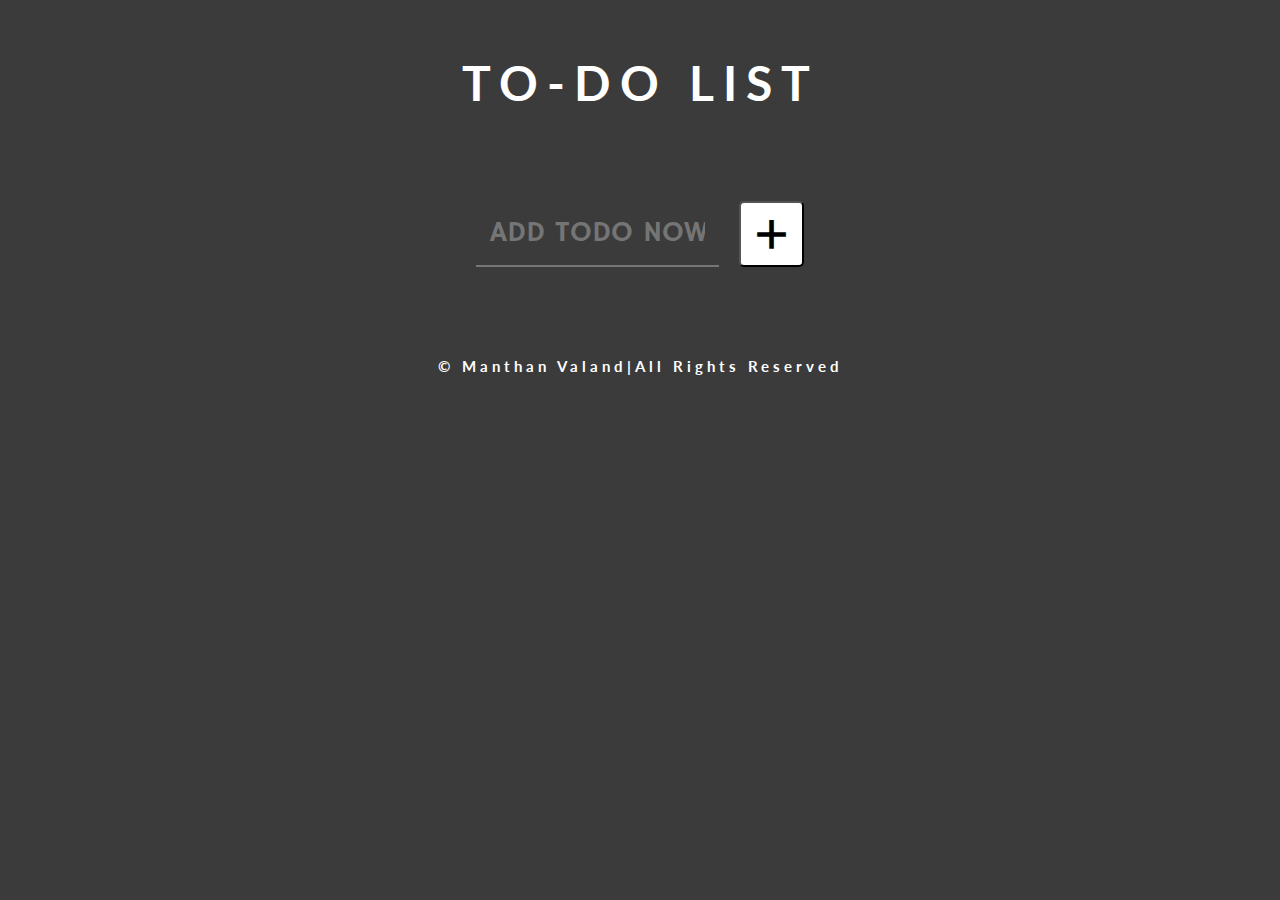
<file: index.html>
<!DOCTYPE html>
<html lang="en">

<head>
    <meta charset="UTF-8">
    <meta http-equiv="X-UA-Compatible" content="IE=edge">
    <meta name="viewport" content="width=device-width, initial-scale=1.0">
    <title>TODO BY MANTHAN</title>
    <link rel="stylesheet"
        href="https://fonts.googleapis.com/css2?family=Material+Symbols+Outlined:opsz,wght,FILL,GRAD@48,400,0,0" />
        <!-- <link rel="stylesheet" href="https://fonts.googleapis.com/css2?family=Material+Symbols+Outlined:opsz,wght,FILL,GRAD@48,400,0,0" /> -->

    
    <link rel="stylesheet" href="new_todo.css">
</head>

<body>
    <section>
        <br><br><br>
        <div>
            <h1>TO-DO LIST</h1>
        </div>
        <br><br><br><br><br>
        <div class="container">
            <input type="text" placeholder="ADD TODO NOW" id="Inp">
            <button id="btn" class="material-symbols-outlined addBtn">add</button>
        </div>
        <br><br><br>

        <div class="containing">
            <div class="Items">
            </div>
        </div>
        <br><br>
        <h2>&copy; Manthan Valand|All Rights Reserved</h2>

    </section>
    <script src="new_todo.js"></script>

</body>

</html>
</file>
<file: new_todo.css>
@import url('https://fonts.googleapis.com/css2?family=Lato&display=swap');
@import url('https://fonts.googleapis.com/css2?family=Hammersmith+One&display=swap');
@import url('https://fonts.googleapis.com/css2?family=Kumbh+Sans:wght@200&display=swap');

* {
    margin: 0;
    padding: 0;
    box-sizing: border-box;
}

h1 {
    /* text-align: center; */
    font-size: 48px;
    font-family: 'Lato', sans-serif;
    letter-spacing: 9px; 
    text-align: center;
    color: #ffff;
}
h1:hover{
    color:aqua;
    cursor: pointer;

}

section {
    background-color: #3b3b3b;
    width: 100%;
    height: 100vh;
    overflow: scroll;

}

.container {
    text-align: center;
    display: flex;
    justify-content: center;
}

#Inp {
    text-align: center;
    font-family: 'Hammersmith One', sans-serif;
    /* margin: 0px; */
    color: white;
    width: 19vw;
    font-size: 29px;
    padding: 14px;
    border-top: none;
    border-left: none;
    border-right: none;
    background-color:#3b3b3b ; 
    outline:10px #3b3b3b ;


}

.containing {
    display: flex;
    justify-content: center;
    align-items: center;
}

.Items {
    align-items: center;
    display: inline-grid;
    /* flex-direction: row; */
    align-items: center;
    /* align-items: center; */
    grid-template-columns: auto auto auto;


}

.one {
    border: 2px solid black;
    width: 90%;
    padding: 20px;
    /* margin-right:100px ; */
    margin-right: 20px;
    margin-left: 20px;
    margin-top: 20px;
    font-family: 'Kumbh Sans', sans-serif;
    text-align: center;
    background-color: white;
    border-radius: 12px;


}

.one h1 {
    color: black;
    font-size: 35px;
    letter-spacing: normal;  
    cursor:auto;
}

.addBtn {
    margin-left: 20px;
    width: 65px;
    font-size: 45px;
    box-sizing: border-box;
    background-color: white;
    border-radius: 5px;
    font-weight: 900;


}

.addBtn:hover {
    color: green;
    background-color: white;
    cursor: pointer;
}

.delClass {
    color: #998175;
    background-color: white;
    border: none;
    cursor: pointer;
}

.delClass:hover {
    color: red;
    border: none;

}
h2{
    font-size: 15px;
    font-family: 'Lato', sans-serif;
    letter-spacing: 4px; 
    text-align: center;
    color: #ffff;
    margin-bottom: 15px;
}

@media only screen and (max-width: 600px) {
    
   
    h1 {
      font-size: 25px;
    }
    #Inp
     {
      font-size: 16px;
      padding: 8px;
      width:60%
    }
    .addBtn{
        font-size: 16px;
        margin-left: 20px;
        width: 35px;
        font-size: 22px;
        box-sizing: border-box;
        background-color: white;
        border-radius: 5px;
        font-weight: 900;
     

    }
    .Items {
       
        display: flex;

        flex-direction: column;
    }
    .one {
        border: 2px solid black;
        width: fit-content;
        padding: 20px;
        /* margin-right:100px ; */
        margin-right: 20px;
        margin-left: 20px;
        display: flex;
        justify-content: space-between;
        margin-top: 20px;
        font-family: 'Kumbh Sans', sans-serif;
        text-align: center;
        background-color: white;
        border-radius: 12px;
    }
    
    .one h1{
      font-size: 18px;
      margin-right: 20px;

    }
    .delClass:active {
        color: red;
        border: none;
    
    }


  }
</file>
